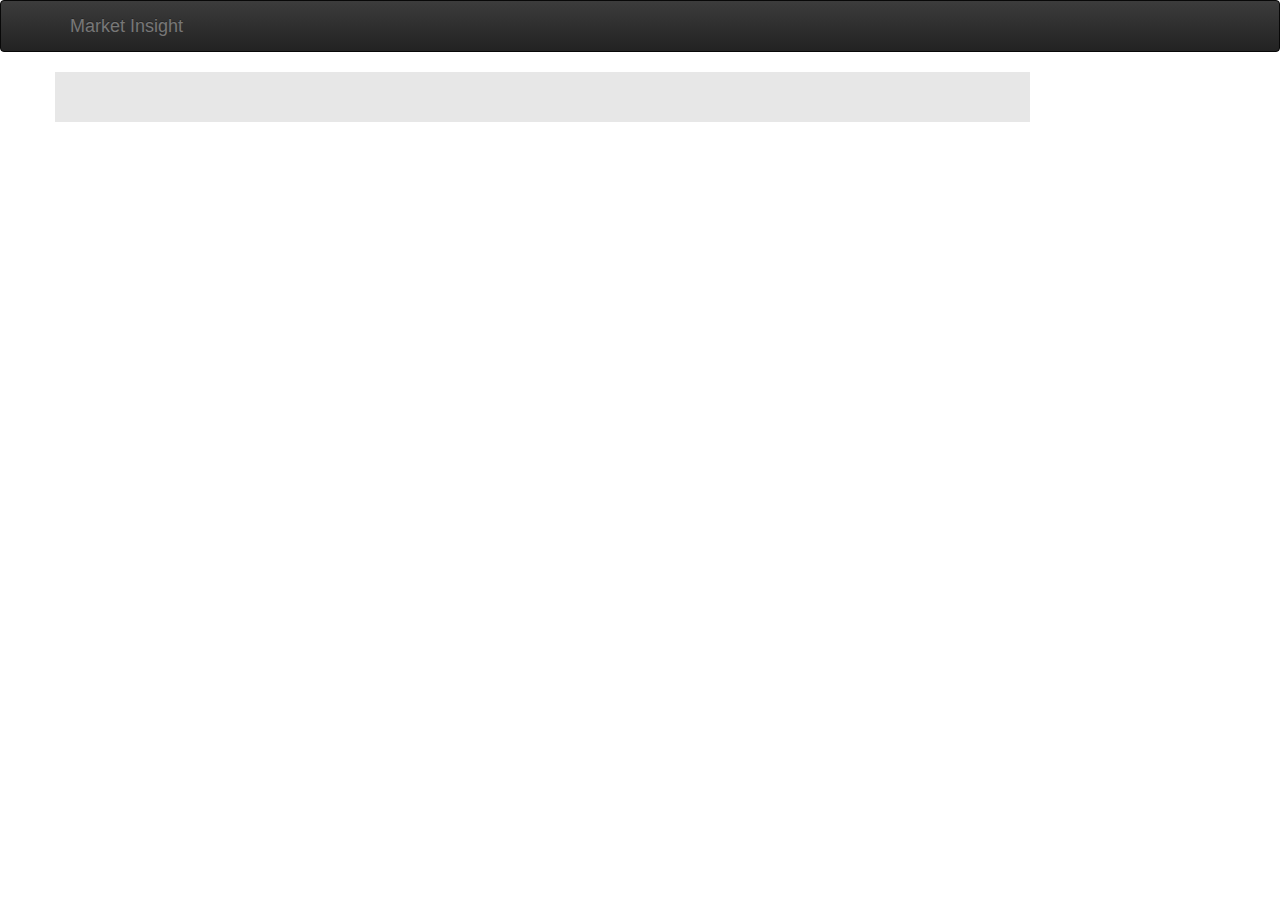
<file: index.html>
﻿<!DOCTYPE html>

<html lang="en" xmlns="http://www.w3.org/1999/xhtml">
<head>
    <meta charset="utf-8" />
    <title>Market Insight</title>

    <link href="http://cdn.kendostatic.com/2014.2.716/styles/kendo.common.min.css" rel="stylesheet" />
    <link href="http://cdn.kendostatic.com/2014.2.716/styles/kendo.bootstrap.min.css" rel="stylesheet" />
    <link href="http://cdn.kendostatic.com/2014.2.716/styles/kendo.dataviz.min.css" rel="stylesheet" />
    <link href="http://cdn.kendostatic.com/2014.2.716/styles/kendo.dataviz.bootstrap.min.css" rel="stylesheet" />

    <script src="https://ajax.googleapis.com/ajax/libs/jquery/1.11.1/jquery.min.js"></script>
    <script src="http://cdn.kendostatic.com/2014.2.716/js/kendo.all.min.js"></script>
    <script src="http://cdn.kendostatic.com/2014.2.716/js/kendo.timezones.min.js"></script>

    <!-- Latest compiled and minified CSS -->
    <link rel="stylesheet" href="css\bootstrap.min.css" type="text/css">

    <!-- Optional theme -->
    <link rel="stylesheet" href="css\bootstrap-theme.css" type="text/css">

    <link rel="stylesheet" href="css\starter-template.css" type="text/css" dir="ltr">

</head>
<body>
    <div class="navbar navbar-inverse" role="navigation">
        <div class="container">
            <div class="navbar-header">
                <button type="button" class="navbar-toggle" data-toggle="collapse" data-target=".navbar-collapse">
                    <span class="sr-only">Toggle navigation</span>
                    <span class="icon-bar"></span>
                    <span class="icon-bar"></span>
                    <span class="icon-bar"></span>
                </button>
                <a class="navbar-brand" href="#">Market Insight</a>
            </div>
        </div>
    </div>
    <div class="container">
        <div class="row">
            <div class="col-md-10" id="grid_container">
                <div id="grid">
                    <script src="js\data.js"></script>
                    <script>
                        $(document).ready(function () {

                            createChart();

                            $("#grid").kendoGrid({
                                columns: [
                                    {
                                        title: "Name",
                                        field:"name"
                                    },
                                    {
                                        title:"Index Value",
                                        field:"ind_value"
                                    },
                                    {
                                        title: "Change Net/%",
                                        field: "change"
                                    },
                                    {
                                        title: "High",
                                        field: "high"
                                    },

                                     {
                                         title: "Low",
                                         field: "low"
                                     }

                                ],
                                selectable: true,
                                change:showSelection,
                                dataSource: {
                                    data:market_data
                                }

                            })
                            var grid = $("#grid").data("kendoGrid");
                            grid.select("tr:eq(1)");
                        })

                        function showSelection(e) {
                           

                            var grid = $("#grid").data("kendoGrid");
                            var t = grid.dataItem(this.select());

                            $("#test").text(t.name);

                            changeChart();
                        }

                       
                    </script>

                   
                </div>
                
                <h4 id="test"></h4>
                <div id="chart"></div>
                <script>

                  

                    function createChart() {
                        $("#chart").kendoChart({
                            dataSource: {
                                data: chart_data
                            },
                            seriesDefaults: {
                                type: "area"
                            },
                            legend: {
                                visible: false
                            },
                            series: [{
                                field: "value"
                            }]
                        });
                    }


                    function changeChart() {
                        var chart = $("#chart").data("kendoChart");

                        var d = new kendo.data.DataSource({
                            data: test_data
                        }
                        )

                        chart.setDataSource(d);

                    }



                </script>

            </div>
        </div>
    </div>

    <script src="js\bootstrap.min.js"></script>
</body>
</html>
</file>
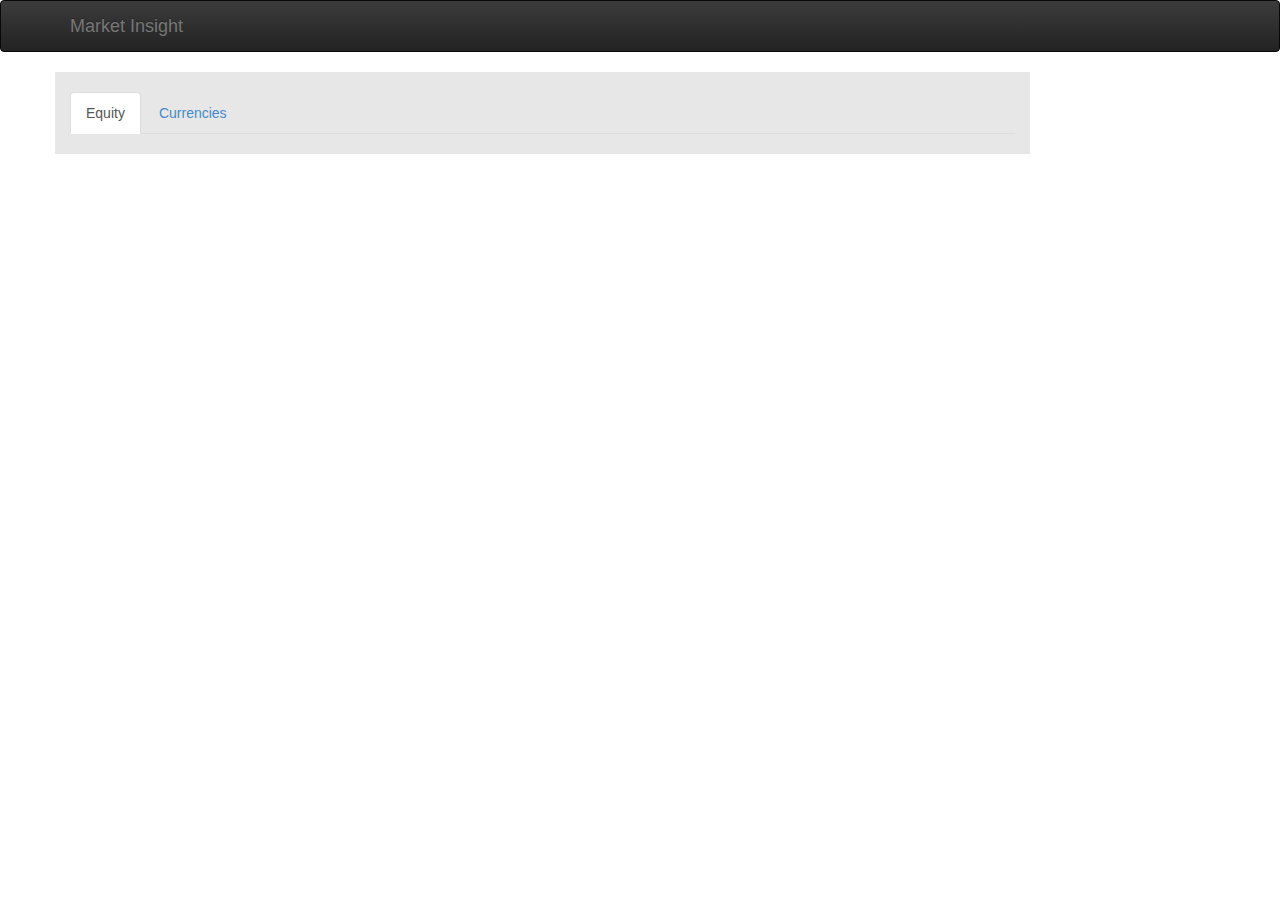
<file: MarketInsights/index.html>
﻿<!DOCTYPE html>

<html lang="en" xmlns="http://www.w3.org/1999/xhtml">
<head>
    <meta charset="utf-8" />
    <title>Market Insight</title>

    <link href="http://cdn.kendostatic.com/2014.2.716/styles/kendo.common.min.css" rel="stylesheet" />
    <link href="http://cdn.kendostatic.com/2014.2.716/styles/kendo.bootstrap.min.css" rel="stylesheet" />
    <link href="http://cdn.kendostatic.com/2014.2.716/styles/kendo.dataviz.min.css" rel="stylesheet" />
    <link href="http://cdn.kendostatic.com/2014.2.716/styles/kendo.dataviz.bootstrap.min.css" rel="stylesheet" />

    <link href="http://maxcdn.bootstrapcdn.com/font-awesome/4.1.0/css/font-awesome.min.css" rel="stylesheet">

    <script src="https://ajax.googleapis.com/ajax/libs/jquery/1.11.1/jquery.min.js"></script>
    <script src="http://cdn.kendostatic.com/2014.2.716/js/kendo.all.min.js"></script>
    <script src="http://cdn.kendostatic.com/2014.2.716/js/kendo.timezones.min.js"></script>
    
    <!-- Latest compiled and minified CSS -->
    <link rel="stylesheet" href="css\bootstrap.min.css" type="text/css">

    <!-- Optional theme -->
    <link rel="stylesheet" href="css\bootstrap-theme.css" type="text/css">

    <link rel="stylesheet" href="css\starter-template.css" type="text/css" dir="ltr">

    <script src="MarketInsights.js"></script>
</head>
<body>
    <div class="navbar navbar-inverse" role="navigation">
        <div class="container">
            <div class="navbar-header">
                <button type="button" class="navbar-toggle" data-toggle="collapse" data-target=".navbar-collapse">
                    <span class="sr-only">Toggle navigation</span>
                    <span class="icon-bar"></span>
                    <span class="icon-bar"></span>
                    <span class="icon-bar"></span>
                </button>
                <a class="navbar-brand" href="#">Market Insight</a>
            </div>
        </div>
    </div>
    
    <div class="container">
        <div class="row">
            <div class="col-md-10" id="grid_container">
                <ul class="nav nav-tabs" role="tablist" id="chartTabs">
                    <li class="active"><a href="#equityTab" role="tab" data-toggle="tab">Equity</a></li>
                    <li><a href="#CurrTab" role="tab" data-toggle="tab" class="currTab">Currencies</a></li>
                </ul>
                <div class="tab-content">
                    <div class="tab-pane fade in active" id="equityTab">
                        <div id="eqGrid"> </div>
                        <span class="h4" id="eqName"></span> <span style="float:right" id="eqTimeStamp"></span>
                        <div id="chart"></div>
                    </div>
                    <div class="tab-pane fade" id="CurrTab">
                        <div id="currGrid"> </div>
                        <span class="h4" id="currName"></span><span style="float:right" id="currTimeStamp"></span>
                        <div id="currChart"></div>
                    </div>
                </div>
            </div>
        </div>
    </div>
    <script>

        $(".currTab").one('shown.bs.tab', function (e) {
            $("#currChart").data("kendoStockChart").refresh();
        })

    </script>

    <script src="js\bootstrap.min.js"></script>
</body>
</html>
</file>
